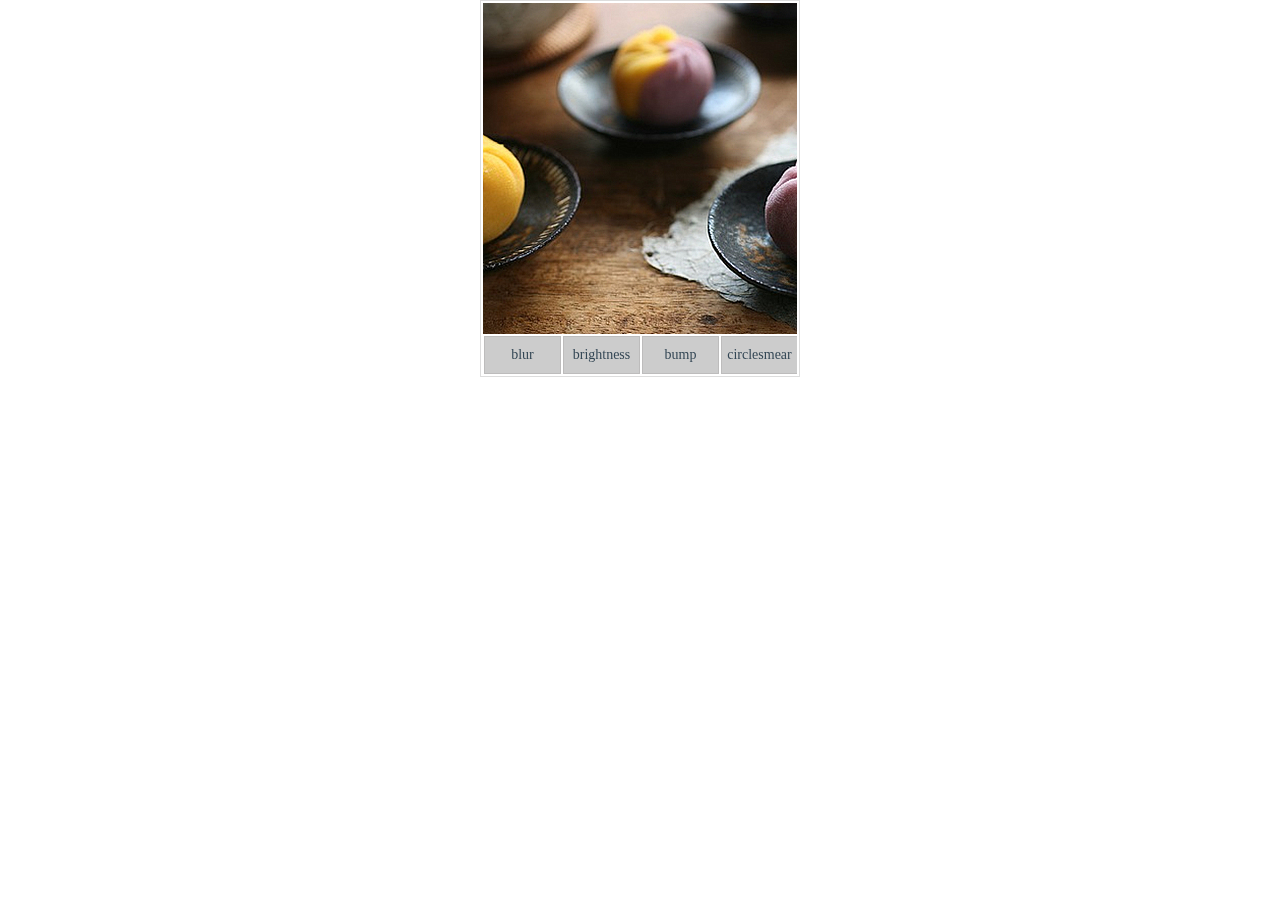
<file: demo.html>
﻿<!DOCTYPE html>
<html>
<head>
<title>Filter</title>
<meta charset="utf-8" />
<meta name="viewport" content="width=device-width, initial-scale=1.0, maximum-scale=1.0, minimum-scale=1.0, user-scalable=no"/>
<meta name="apple-mobile-web-app-capable" content="yes">
<meta name="apple-mobile-web-app-status-bar-style" content="black">
<link rel="stylesheet" type="text/css" href="css/common.css">
</head>
<body>
<div id="wrap">
    <div id="preview"><canvas id="canvas"></canvas></div>  
    <div id="nav"><ul id="scroller"></ul></div>
</div>
</body>
<script src="js/jquery.js"></script>
<script src="js/iscroll.js"></script>
<script src="js/spin.min.js"></script>
<script src="js/jsmanipulate.js"> </script>
<script>
(function() {

    // singleton
    function getSpinner() {
        if (!getSpinner._sp) {
            var opts = {
                lines: 13,
                length: 7,
                width: 4,
                radius: 10,
                corners: 1,
                rotate: 0,
                color: '#ccc',
                speed: 1,
                trail: 60,
                shadow: !1,
                hwaccel: !1
            };
            getSpinner._sp= new Spinner(opts);
        }
        return getSpinner._sp;
    }

    function getCanvasPixelData(canvas) {
        return canvas.getContext("2d").getImageData(0, 0, canvas.width, canvas.height)
    }

    function copyCanvas(src, x, y, width, m) {
        var canvas = document.createElement("canvas"), ctx
        if (undefined === m) {
            canvas.width = src.width;
            canvas.height = src.height;
            ctx = canvas.getContext("2d");
            ctx.drawImage(src, 0, 0);
        } else {
            canvas.width = width;
            canvas.height = m;
            ctx = canvas.getContext("2d");
            ctx.drawImage(src, -x, -y);
        }
        return canvas;
    }

    // Apply the specified filter to the receiver ImageData object.
    function applyEffects(imageData, filtername) {
        var impl = JSManipulate[filtername], converter;
        if (impl && typeof impl.filter === 'function') {
            try {
                impl.filter(imageData, {});
            } catch (e) {
                console.log(e.message);
            }
        }
    }

    function buildEffectsItems() {
        var scroller = $('#scroller'), previewNode = $('#preview').get(0);
        var activeEl, locker = false, length = 0;

        // init effects list
        for (var filtername in JSManipulate) {
            if (JSManipulate.hasOwnProperty(filtername)) {
                scroller.append('<li action-data="' + filtername + '" action-type="filter">' + $.camelCase(filtername) + '</li>');
                ++length;
            }
        }

        // init effects nav scroller
        scroller.width(79 * length).fadeIn();
        new iScroll('nav', {
            snap: true,
            momentum: false,
            hScrollbar: false
        });

        $('#nav').delegate('[action-type=filter]', 'click', function() {
            if (locker) return;
            locker = true;

            if (activeEl) {
                $(activeEl).removeClass('active');
            }
            activeEl = this;

            $(this).addClass('active');
            getSpinner().spin(previewNode);

            var type = $(this).attr('action-data');
            setTimeout(function() {
                var imageData = getCanvasPixelData(copyCanvas(duplicateCavans));
                var ctx = canvas.getContext('2d');
                applyEffects(imageData, type);
                ctx.putImageData(imageData, 0, 0);
                setTimeout(function() {
                    locker = false;
                    getSpinner().stop();
                }, 500);
            }, 1);

            return false;
        });
    }

    function init() {
        // init effects navigation
        buildEffectsItems();

        var img = new Image(), ctx;
        canvas = $('#canvas').get(0);
        ctx = canvas.getContext('2d');
        img.onload = function() {
            canvas.width = img.width;
            canvas.height = img.height;
            ctx.drawImage(img, 0, 0);
            duplicateCavans = copyCanvas(canvas);
        };
        img.src = 'images/' + (~~(Math.random() * 10 % 3)) + '.jpg';
    }

    var canvas, duplicateCavans;

    init();

})();
</script>
</html>
</file>
<file: css/common.css>
/* reset (mobile) */
html,body,
div,dl,dt,dd,
ul,ol,li,
h1,h2,h3,h4,h5,h6,
pre,code,
form,fieldset,legend,
input,button,textarea,select,
p,blockquote,th,td,
header,footer,nav,aside,section,article
{margin:0;padding:0;}
table{border-collapse:collapse;border-spacing:0;}
fieldset,img{border:0;}
address,button,caption,cite,code,dfn,em,input,optgroup,option,select,strong,textarea,th,var{font:inherit;}
li{list-style:none;}
h1,h2,h3,h4,h5,h6{font-size:100%;}
cite,em{font-style:normal;font-weight:normal;}
q:before,q:after{content:'';}
button{cursor:pointer;}
input,button,textarea{-webkit-appearance:none;}
html{-webkit-tap-highlight-color:rgba(0,0,0,0);tap-highlight-color:rgba(0,0,0,0);}
body{-webkit-touch-callout:none;-webkit-user-select:none;-webkit-font-smoothing:antialiased;-webkit-text-size-adjust:100%;}
a{-webkit-tap-highlight-color:rgba(0,0,0,0);-webkit-user-drag:none;}


#wrap{width:320px;border:1px solid #DDD;overflow:hidden;padding:2px;margin:0 auto;-webkit-box-sizing:border-box;-moz-box-sizing:border-box;-o-box-sizing:border-box;box-sizing:border-box;}
#wrap > * {overflow:hidden;}
#preview{line-height:0;font-size:0;position:relative;color:#fff;}

#scroller{margin:0;padding:0;display:none;margin-top:2px;}
#scroller li{width:77px;font-size:14px;margin:0 1px;border:1px solid #BDBCBC;color:#344755;background:#CCC;list-style:none;padding:4px;cursor:pointer;-webkit-box-sizing:border-box;-moz-box-sizing:border-box;-o-box-sizing:border-box;box-sizing:border-box;display:block;float:left;text-align:center;font-family:georgia;line-height:2;}
#scroller li:hover{border-color:#5DB1F0;background:#B5DBF8;}
#scroller li:active,#scroller li.active{border-color:#5DB1F0;background:#99CDF5;}
</file>
